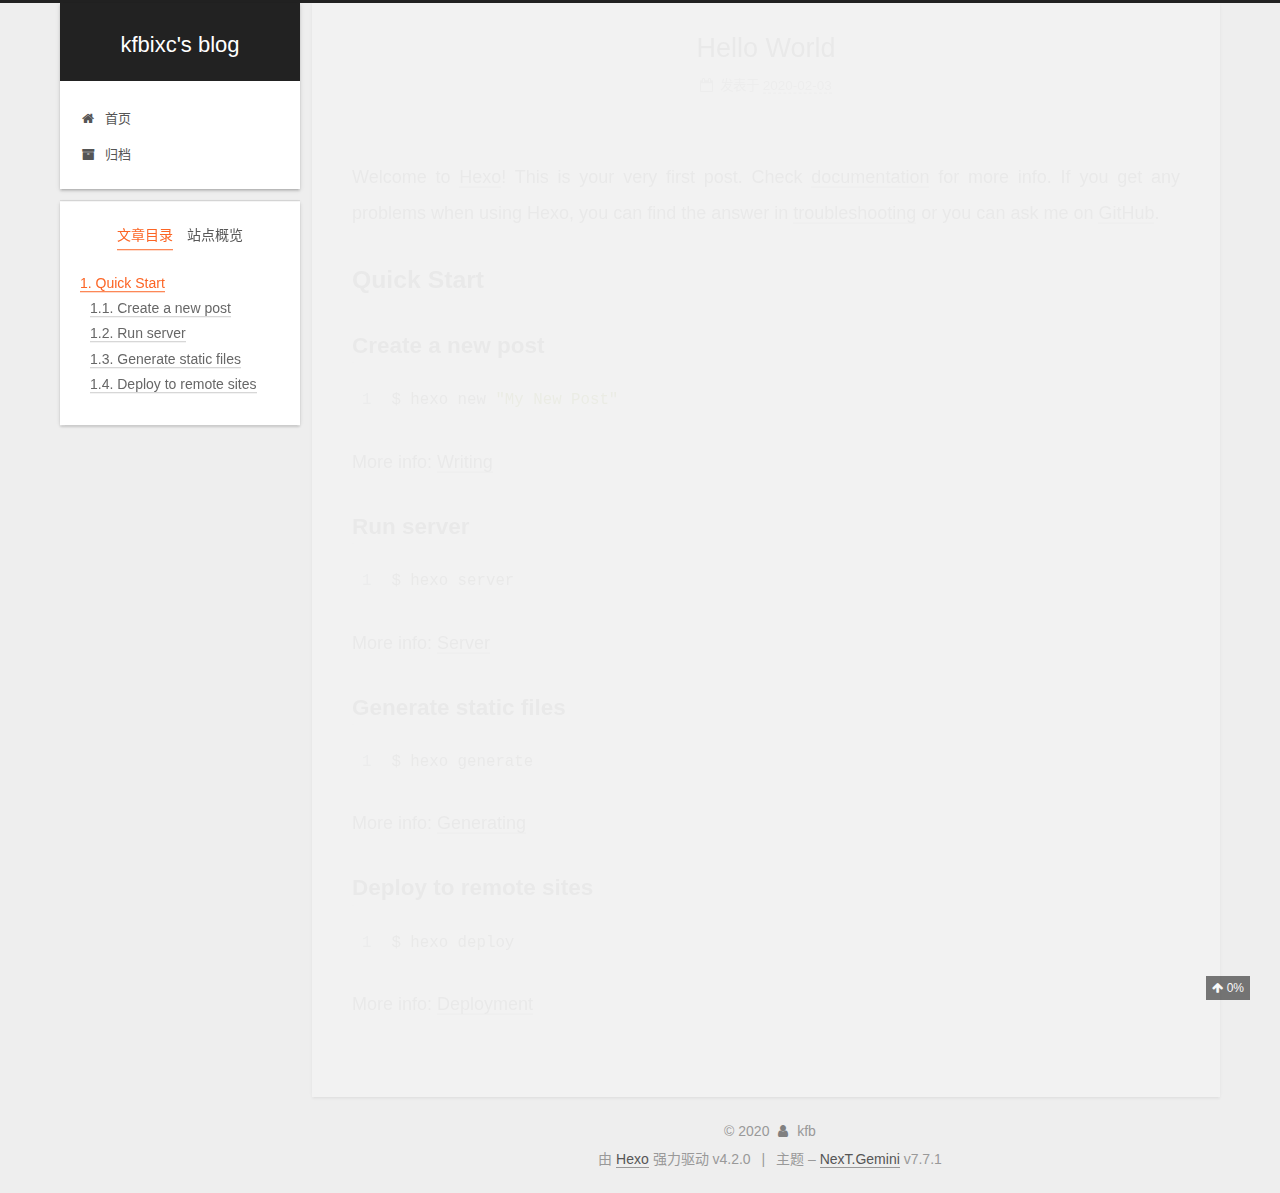
<file: 2020/02/03/hello-world/index.html>
<!DOCTYPE html>
<html lang="zh-CN">
<head>
  <meta charset="UTF-8">
<meta name="viewport" content="width=device-width, initial-scale=1, maximum-scale=2">
<meta name="theme-color" content="#222">
<meta name="generator" content="Hexo 4.2.0">
  <link rel="apple-touch-icon" sizes="180x180" href="/images/apple-touch-icon-next.png">
  <link rel="icon" type="image/png" sizes="32x32" href="/images/favicon-32x32-next.png">
  <link rel="icon" type="image/png" sizes="16x16" href="/images/favicon-16x16-next.png">
  <link rel="mask-icon" href="/images/logo.svg" color="#222">

<link rel="stylesheet" href="/css/main.css">


<link rel="stylesheet" href="/lib/font-awesome/css/font-awesome.min.css">


<script id="hexo-configurations">
  var NexT = window.NexT || {};
  var CONFIG = {
    hostname: new URL('http://yoursite.com').hostname,
    root: '/',
    scheme: 'Gemini',
    version: '7.7.1',
    exturl: false,
    sidebar: {"position":"left","display":"post","padding":18,"offset":12,"onmobile":false},
    copycode: {"enable":false,"show_result":false,"style":null},
    back2top: {"enable":true,"sidebar":false,"scrollpercent":false},
    bookmark: {"enable":false,"color":"#222","save":"auto"},
    fancybox: false,
    mediumzoom: false,
    lazyload: false,
    pangu: false,
    comments: {"style":"tabs","active":null,"storage":true,"lazyload":false,"nav":null},
    algolia: {
      appID: '',
      apiKey: '',
      indexName: '',
      hits: {"per_page":10},
      labels: {"input_placeholder":"Search for Posts","hits_empty":"We didn't find any results for the search: ${query}","hits_stats":"${hits} results found in ${time} ms"}
    },
    localsearch: {"enable":false,"trigger":"auto","top_n_per_article":1,"unescape":false,"preload":false},
    path: '',
    motion: {"enable":true,"async":false,"transition":{"post_block":"fadeIn","post_header":"slideDownIn","post_body":"slideDownIn","coll_header":"slideLeftIn","sidebar":"slideUpIn"}}
  };
</script>

  <meta name="description" content="Welcome to Hexo! This is your very first post. Check documentation for more info. If you get any problems when using Hexo, you can find the answer in troubleshooting or you can ask me on GitHub. Quick">
<meta property="og:type" content="article">
<meta property="og:title" content="Hello World">
<meta property="og:url" content="http://yoursite.com/2020/02/03/hello-world/index.html">
<meta property="og:site_name" content="kfbixc&#39;s blog">
<meta property="og:description" content="Welcome to Hexo! This is your very first post. Check documentation for more info. If you get any problems when using Hexo, you can find the answer in troubleshooting or you can ask me on GitHub. Quick">
<meta property="og:locale" content="zh_CN">
<meta property="article:published_time" content="2020-02-03T14:11:41.567Z">
<meta property="article:modified_time" content="2020-02-03T14:11:41.567Z">
<meta property="article:author" content="kfb">
<meta name="twitter:card" content="summary">

<link rel="canonical" href="http://yoursite.com/2020/02/03/hello-world/">


<script id="page-configurations">
  // https://hexo.io/docs/variables.html
  CONFIG.page = {
    sidebar: "",
    isHome: false,
    isPost: true
  };
</script>

  <title>Hello World | kfbixc's blog</title>
  






  <noscript>
  <style>
  .use-motion .brand,
  .use-motion .menu-item,
  .sidebar-inner,
  .use-motion .post-block,
  .use-motion .pagination,
  .use-motion .comments,
  .use-motion .post-header,
  .use-motion .post-body,
  .use-motion .collection-header { opacity: initial; }

  .use-motion .site-title,
  .use-motion .site-subtitle {
    opacity: initial;
    top: initial;
  }

  .use-motion .logo-line-before i { left: initial; }
  .use-motion .logo-line-after i { right: initial; }
  </style>
</noscript>

</head>

<body itemscope itemtype="http://schema.org/WebPage">
  <div class="container use-motion">
    <div class="headband"></div>

    <header class="header" itemscope itemtype="http://schema.org/WPHeader">
      <div class="header-inner"><div class="site-brand-container">
  <div class="site-meta">

    <div>
      <a href="/" class="brand" rel="start">
        <span class="logo-line-before"><i></i></span>
        <span class="site-title">kfbixc's blog</span>
        <span class="logo-line-after"><i></i></span>
      </a>
    </div>
  </div>

  <div class="site-nav-toggle">
    <div class="toggle" aria-label="切换导航栏">
      <span class="toggle-line toggle-line-first"></span>
      <span class="toggle-line toggle-line-middle"></span>
      <span class="toggle-line toggle-line-last"></span>
    </div>
  </div>
</div>


<nav class="site-nav">
  
  <ul id="menu" class="menu">
        <li class="menu-item menu-item-home">

    <a href="/" rel="section"><i class="fa fa-fw fa-home"></i>首页</a>

  </li>
        <li class="menu-item menu-item-archives">

    <a href="/archives/" rel="section"><i class="fa fa-fw fa-archive"></i>归档</a>

  </li>
  </ul>

</nav>
</div>
    </header>

    
  <div class="back-to-top">
    <i class="fa fa-arrow-up"></i>
    <span>0%</span>
  </div>


    <main class="main">
      <div class="main-inner">
        <div class="content-wrap">
          

          <div class="content">
            

  <div class="posts-expand">
      
  
  
  <article itemscope itemtype="http://schema.org/Article" class="post-block " lang="zh-CN">
    <link itemprop="mainEntityOfPage" href="http://yoursite.com/2020/02/03/hello-world/">

    <span hidden itemprop="author" itemscope itemtype="http://schema.org/Person">
      <meta itemprop="image" content="/images/avatar.gif">
      <meta itemprop="name" content="kfb">
      <meta itemprop="description" content="kfbixc">
    </span>

    <span hidden itemprop="publisher" itemscope itemtype="http://schema.org/Organization">
      <meta itemprop="name" content="kfbixc's blog">
    </span>
      <header class="post-header">
        <h1 class="post-title" itemprop="name headline">
          Hello World
        </h1>

        <div class="post-meta">
            <span class="post-meta-item">
              <span class="post-meta-item-icon">
                <i class="fa fa-calendar-o"></i>
              </span>
              <span class="post-meta-item-text">发表于</span>

              <time title="创建时间：2020-02-03 22:11:41" itemprop="dateCreated datePublished" datetime="2020-02-03T22:11:41+08:00">2020-02-03</time>
            </span>

          

        </div>
      </header>

    
    
    
    <div class="post-body" itemprop="articleBody">

      
        <p>Welcome to <a href="https://hexo.io/" target="_blank" rel="noopener">Hexo</a>! This is your very first post. Check <a href="https://hexo.io/docs/" target="_blank" rel="noopener">documentation</a> for more info. If you get any problems when using Hexo, you can find the answer in <a href="https://hexo.io/docs/troubleshooting.html" target="_blank" rel="noopener">troubleshooting</a> or you can ask me on <a href="https://github.com/hexojs/hexo/issues" target="_blank" rel="noopener">GitHub</a>.</p>
<h2 id="Quick-Start"><a href="#Quick-Start" class="headerlink" title="Quick Start"></a>Quick Start</h2><h3 id="Create-a-new-post"><a href="#Create-a-new-post" class="headerlink" title="Create a new post"></a>Create a new post</h3><figure class="highlight bash"><table><tr><td class="gutter"><pre><span class="line">1</span><br></pre></td><td class="code"><pre><span class="line">$ hexo new <span class="string">"My New Post"</span></span><br></pre></td></tr></table></figure>

<p>More info: <a href="https://hexo.io/docs/writing.html" target="_blank" rel="noopener">Writing</a></p>
<h3 id="Run-server"><a href="#Run-server" class="headerlink" title="Run server"></a>Run server</h3><figure class="highlight bash"><table><tr><td class="gutter"><pre><span class="line">1</span><br></pre></td><td class="code"><pre><span class="line">$ hexo server</span><br></pre></td></tr></table></figure>

<p>More info: <a href="https://hexo.io/docs/server.html" target="_blank" rel="noopener">Server</a></p>
<h3 id="Generate-static-files"><a href="#Generate-static-files" class="headerlink" title="Generate static files"></a>Generate static files</h3><figure class="highlight bash"><table><tr><td class="gutter"><pre><span class="line">1</span><br></pre></td><td class="code"><pre><span class="line">$ hexo generate</span><br></pre></td></tr></table></figure>

<p>More info: <a href="https://hexo.io/docs/generating.html" target="_blank" rel="noopener">Generating</a></p>
<h3 id="Deploy-to-remote-sites"><a href="#Deploy-to-remote-sites" class="headerlink" title="Deploy to remote sites"></a>Deploy to remote sites</h3><figure class="highlight bash"><table><tr><td class="gutter"><pre><span class="line">1</span><br></pre></td><td class="code"><pre><span class="line">$ hexo deploy</span><br></pre></td></tr></table></figure>

<p>More info: <a href="https://hexo.io/docs/one-command-deployment.html" target="_blank" rel="noopener">Deployment</a></p>

    </div>

    
    
    

      <footer class="post-footer">

        


        
      </footer>
    
  </article>
  
  
  

  </div>


          </div>
          

<script>
  window.addEventListener('tabs:register', () => {
    let activeClass = CONFIG.comments.activeClass;
    if (CONFIG.comments.storage) {
      activeClass = localStorage.getItem('comments_active') || activeClass;
    }
    if (activeClass) {
      let activeTab = document.querySelector(`a[href="#comment-${activeClass}"]`);
      if (activeTab) {
        activeTab.click();
      }
    }
  });
  if (CONFIG.comments.storage) {
    window.addEventListener('tabs:click', event => {
      if (!event.target.matches('.tabs-comment .tab-content .tab-pane')) return;
      let commentClass = event.target.classList[1];
      localStorage.setItem('comments_active', commentClass);
    });
  }
</script>

        </div>
          
  
  <div class="toggle sidebar-toggle">
    <span class="toggle-line toggle-line-first"></span>
    <span class="toggle-line toggle-line-middle"></span>
    <span class="toggle-line toggle-line-last"></span>
  </div>

  <aside class="sidebar">
    <div class="sidebar-inner">

      <ul class="sidebar-nav motion-element">
        <li class="sidebar-nav-toc">
          文章目录
        </li>
        <li class="sidebar-nav-overview">
          站点概览
        </li>
      </ul>

      <!--noindex-->
      <div class="post-toc-wrap sidebar-panel">
          <div class="post-toc motion-element"><ol class="nav"><li class="nav-item nav-level-2"><a class="nav-link" href="#Quick-Start"><span class="nav-number">1.</span> <span class="nav-text">Quick Start</span></a><ol class="nav-child"><li class="nav-item nav-level-3"><a class="nav-link" href="#Create-a-new-post"><span class="nav-number">1.1.</span> <span class="nav-text">Create a new post</span></a></li><li class="nav-item nav-level-3"><a class="nav-link" href="#Run-server"><span class="nav-number">1.2.</span> <span class="nav-text">Run server</span></a></li><li class="nav-item nav-level-3"><a class="nav-link" href="#Generate-static-files"><span class="nav-number">1.3.</span> <span class="nav-text">Generate static files</span></a></li><li class="nav-item nav-level-3"><a class="nav-link" href="#Deploy-to-remote-sites"><span class="nav-number">1.4.</span> <span class="nav-text">Deploy to remote sites</span></a></li></ol></li></ol></div>
      </div>
      <!--/noindex-->

      <div class="site-overview-wrap sidebar-panel">
        <div class="site-author motion-element" itemprop="author" itemscope itemtype="http://schema.org/Person">
  <p class="site-author-name" itemprop="name">kfb</p>
  <div class="site-description" itemprop="description">kfbixc</div>
</div>
<div class="site-state-wrap motion-element">
  <nav class="site-state">
      <div class="site-state-item site-state-posts">
          <a href="/archives/">
        
          <span class="site-state-item-count">1</span>
          <span class="site-state-item-name">日志</span>
        </a>
      </div>
  </nav>
</div>



      </div>

    </div>
  </aside>
  <div id="sidebar-dimmer"></div>


      </div>
    </main>

    <footer class="footer">
      <div class="footer-inner">
        

<div class="copyright">
  
  &copy; 
  <span itemprop="copyrightYear">2020</span>
  <span class="with-love">
    <i class="fa fa-user"></i>
  </span>
  <span class="author" itemprop="copyrightHolder">kfb</span>
</div>
  <div class="powered-by">由 <a href="https://hexo.io/" class="theme-link" rel="noopener" target="_blank">Hexo</a> 强力驱动 v4.2.0
  </div>
  <span class="post-meta-divider">|</span>
  <div class="theme-info">主题 – <a href="https://theme-next.org/" class="theme-link" rel="noopener" target="_blank">NexT.Gemini</a> v7.7.1
  </div>

        








      </div>
    </footer>
  </div>

  
  <script src="/lib/anime.min.js"></script>
  <script src="/lib/velocity/velocity.min.js"></script>
  <script src="/lib/velocity/velocity.ui.min.js"></script>

<script src="/js/utils.js"></script>

<script src="/js/motion.js"></script>


<script src="/js/schemes/pisces.js"></script>


<script src="/js/next-boot.js"></script>




  















  

  

</body>
</html>
</file>
<file: css/main.css>
html {
  line-height: 1.15; /* 1 */
  -webkit-text-size-adjust: 100%; /* 2 */
}
body {
  margin: 0;
}
main {
  display: block;
}
h1 {
  font-size: 2em;
  margin: 0.67em 0;
}
hr {
  box-sizing: content-box; /* 1 */
  height: 0; /* 1 */
  overflow: visible; /* 2 */
}
pre {
  font-family: monospace, monospace; /* 1 */
  font-size: 1em; /* 2 */
}
a {
  background: transparent;
}
abbr[title] {
  border-bottom: none; /* 1 */
  text-decoration: underline; /* 2 */
  text-decoration: underline dotted; /* 2 */
}
b,
strong {
  font-weight: bolder;
}
code,
kbd,
samp {
  font-family: monospace, monospace; /* 1 */
  font-size: 1em; /* 2 */
}
small {
  font-size: 80%;
}
sub,
sup {
  font-size: 75%;
  line-height: 0;
  position: relative;
  vertical-align: baseline;
}
sub {
  bottom: -0.25em;
}
sup {
  top: -0.5em;
}
img {
  border-style: none;
}
button,
input,
optgroup,
select,
textarea {
  font-family: inherit; /* 1 */
  font-size: 100%; /* 1 */
  line-height: 1.15; /* 1 */
  margin: 0; /* 2 */
}
button,
input {
/* 1 */
  overflow: visible;
}
button,
select {
/* 1 */
  text-transform: none;
}
button,
[type='button'],
[type='reset'],
[type='submit'] {
  -webkit-appearance: button;
}
button::-moz-focus-inner,
[type='button']::-moz-focus-inner,
[type='reset']::-moz-focus-inner,
[type='submit']::-moz-focus-inner {
  border-style: none;
  padding: 0;
}
button:-moz-focusring,
[type='button']:-moz-focusring,
[type='reset']:-moz-focusring,
[type='submit']:-moz-focusring {
  outline: 1px dotted ButtonText;
}
fieldset {
  padding: 0.35em 0.75em 0.625em;
}
legend {
  box-sizing: border-box; /* 1 */
  color: inherit; /* 2 */
  display: table; /* 1 */
  max-width: 100%; /* 1 */
  padding: 0; /* 3 */
  white-space: normal; /* 1 */
}
progress {
  vertical-align: baseline;
}
textarea {
  overflow: auto;
}
[type='checkbox'],
[type='radio'] {
  box-sizing: border-box; /* 1 */
  padding: 0; /* 2 */
}
[type='number']::-webkit-inner-spin-button,
[type='number']::-webkit-outer-spin-button {
  height: auto;
}
[type='search'] {
  outline-offset: -2px; /* 2 */
  -webkit-appearance: textfield; /* 1 */
}
[type='search']::-webkit-search-decoration {
  -webkit-appearance: none;
}
::-webkit-file-upload-button {
  font: inherit; /* 2 */
  -webkit-appearance: button; /* 1 */
}
details {
  display: block;
}
summary {
  display: list-item;
}
template {
  display: none;
}
[hidden] {
  display: none;
}
::selection {
  background: #262a30;
  color: #fff;
}
html,
body {
  height: 100%;
}
body {
  background: #eee;
  color: #555;
  font-family: 'Lato', "PingFang SC", "Microsoft YaHei", sans-serif;
  font-size: 1em;
  line-height: 2;
}
@media (max-width: 991px) {
  body {
    padding-left: 0 !important;
    padding-right: 0 !important;
  }
}
h1,
h2,
h3,
h4,
h5,
h6 {
  font-family: 'Lato', "PingFang SC", "Microsoft YaHei", sans-serif;
  font-weight: bold;
  line-height: 1.5;
  margin: 20px 0 15px;
}
h1 {
  font-size: 1.5em;
}
h2 {
  font-size: 1.375em;
}
h3 {
  font-size: 1.25em;
}
h4 {
  font-size: 1.125em;
}
h5 {
  font-size: 1em;
}
h6 {
  font-size: 0.875em;
}
p {
  margin: 0 0 20px 0;
}
a,
span.exturl {
  border-bottom: 1px solid #999;
  color: #555;
  outline: 0;
  text-decoration: none;
  overflow-wrap: break-word;
  word-wrap: break-word;
  cursor: pointer;
}
a:hover,
span.exturl:hover {
  border-bottom-color: #222;
  color: #222;
}
iframe,
img,
video {
  display: block;
  margin-left: auto;
  margin-right: auto;
  max-width: 100%;
}
hr {
  background-color: #ddd;
  background-image: repeating-linear-gradient(-45deg, #fff, #fff 4px, transparent 4px, transparent 8px);
  border: 0;
  height: 3px;
  margin: 40px 0;
}
blockquote {
  border-left: 4px solid #ddd;
  color: #666;
  margin: 0;
  padding: 0 15px;
}
blockquote cite::before {
  content: '-';
  padding: 0 5px;
}
dt {
  font-weight: 700;
}
dd {
  margin: 0;
  padding: 0;
}
kbd {
  background-color: #f5f5f5;
  background-image: linear-gradient(#eee, #fff, #eee);
  border: 1px solid #ccc;
  border-radius: 0.2em;
  box-shadow: 0.1em 0.1em 0.2em rgba(0,0,0,0.1);
  font-family: inherit;
  padding: 0.1em 0.3em;
  white-space: nowrap;
}
.table-container {
  overflow: auto;
}
table {
  border-collapse: collapse;
  border-spacing: 0;
  font-size: 0.875em;
  margin: 0 0 20px 0;
  width: 100%;
}
tbody tr:nth-of-type(odd) {
  background: #f9f9f9;
}
tbody tr:hover {
  background: #f5f5f5;
}
caption,
th,
td {
  font-weight: normal;
  padding: 8px;
  text-align: left;
  vertical-align: middle;
}
th,
td {
  border: 1px solid #ddd;
  border-bottom: 3px solid #ddd;
}
th {
  font-weight: 700;
  padding-bottom: 10px;
}
td {
  border-bottom-width: 1px;
}
.btn {
  background: #fff;
  border: 2px solid #555;
  border-radius: 2px;
  color: #555;
  display: inline-block;
  font-size: 0.875em;
  line-height: 2;
  padding: 0 20px;
  text-decoration: none;
  transition-property: background-color;
  transition-delay: 0s;
  transition-duration: 0.2s;
  transition-timing-function: ease-in-out;
}
.btn:hover {
  background: #222;
  border-color: #222;
  color: #fff;
}
.btn + .btn {
  margin: 0 0 8px 8px;
}
.btn .fa-fw {
  text-align: left;
  width: 1.285714285714286em;
}
.toggle {
  line-height: 0;
}
.toggle .toggle-line {
  background: #fff;
  display: inline-block;
  height: 2px;
  left: 0;
  position: relative;
  top: 0;
  transition: all 0.4s;
  vertical-align: top;
  width: 100%;
}
.toggle .toggle-line:not(:first-child) {
  margin-top: 3px;
}
.toggle.toggle-arrow .toggle-line-first {
  left: 50%;
  top: 2px;
  transform: rotate(45deg);
  width: 50%;
}
.toggle.toggle-arrow .toggle-line-middle {
  left: 2px;
  width: 90%;
}
.toggle.toggle-arrow .toggle-line-last {
  left: 50%;
  top: -2px;
  transform: rotate(-45deg);
  width: 50%;
}
.toggle.toggle-close .toggle-line-first {
  transform: rotate(-45deg);
  top: 5px;
}
.toggle.toggle-close .toggle-line-middle {
  opacity: 0;
}
.toggle.toggle-close .toggle-line-last {
  transform: rotate(45deg);
  top: -5px;
}
.highlight,
pre {
  background: #f7f7f7;
  color: #4d4d4c;
  line-height: 1.6;
  margin: 0 auto 20px;
}
pre,
code {
  font-family: consolas, Menlo, monospace, "PingFang SC", "Microsoft YaHei";
}
code {
  background: #eee;
  border-radius: 3px;
  color: #555;
  padding: 2px 4px;
  overflow-wrap: break-word;
  word-wrap: break-word;
}
.highlight *::selection {
  background: #d6d6d6;
}
.highlight pre {
  border: 0;
  margin: 0;
  padding: 10px 0;
}
.highlight table {
  border: 0;
  margin: 0;
  width: auto;
}
.highlight td {
  border: 0;
  padding: 0;
}
.highlight figcaption {
  background: #eee;
  color: #4d4d4c;
  font-size: 0.875em;
  line-height: 1.2;
  padding: 0.5em;
}
.highlight figcaption::before,
.highlight figcaption::after {
  content: ' ';
  display: table;
}
.highlight figcaption::after {
  clear: both;
}
.highlight figcaption a {
  color: #4d4d4c;
  float: right;
}
.highlight figcaption a:hover {
  border-bottom-color: #4d4d4c;
}
.highlight .gutter {
  -moz-user-select: none;
  -ms-user-select: none;
  -webkit-user-select: none;
  user-select: none;
}
.highlight .gutter pre {
  background: #eff2f3;
  color: #869194;
  padding-left: 10px;
  padding-right: 10px;
  text-align: right;
}
.highlight .code pre {
  background: #f7f7f7;
  padding-left: 10px;
  width: 100%;
}
.gist table {
  width: auto;
}
.gist table td {
  border: 0;
}
pre {
  overflow: auto;
  padding: 10px;
}
pre code {
  background: none;
  color: #4d4d4c;
  font-size: 0.875em;
  padding: 0;
  text-shadow: none;
}
pre .deletion {
  background: #fdd;
}
pre .addition {
  background: #dfd;
}
pre .meta {
  color: #eab700;
  -moz-user-select: none;
  -ms-user-select: none;
  -webkit-user-select: none;
  user-select: none;
}
pre .comment {
  color: #8e908c;
}
pre .variable,
pre .attribute,
pre .tag,
pre .name,
pre .regexp,
pre .ruby .constant,
pre .xml .tag .title,
pre .xml .pi,
pre .xml .doctype,
pre .html .doctype,
pre .css .id,
pre .css .class,
pre .css .pseudo {
  color: #c82829;
}
pre .number,
pre .preprocessor,
pre .built_in,
pre .builtin-name,
pre .literal,
pre .params,
pre .constant,
pre .command {
  color: #f5871f;
}
pre .ruby .class .title,
pre .css .rules .attribute,
pre .string,
pre .symbol,
pre .value,
pre .inheritance,
pre .header,
pre .ruby .symbol,
pre .xml .cdata,
pre .special,
pre .formula {
  color: #718c00;
}
pre .title,
pre .css .hexcolor {
  color: #3e999f;
}
pre .function,
pre .python .decorator,
pre .python .title,
pre .ruby .function .title,
pre .ruby .title .keyword,
pre .perl .sub,
pre .javascript .title,
pre .coffeescript .title {
  color: #4271ae;
}
pre .keyword,
pre .javascript .function {
  color: #8959a8;
}
.blockquote-center {
  border-left: none;
  margin: 40px 0;
  padding: 0;
  position: relative;
  text-align: center;
}
.blockquote-center::before,
.blockquote-center::after {
  background-repeat: no-repeat;
  background-size: 22px 22px;
  content: ' ';
  display: block;
  height: 24px;
  opacity: 0.2;
  position: absolute;
  width: 100%;
}
.blockquote-center::before {
  background-image: url("../images/quote-l.svg");
  background-position: 0 -6px;
  border-top: 1px solid #ccc;
  top: -20px;
}
.blockquote-center::after {
  background-image: url("../images/quote-r.svg");
  background-position: 100% 8px;
  border-bottom: 1px solid #ccc;
  bottom: -20px;
}
.blockquote-center p,
.blockquote-center div {
  text-align: center;
}
.post-body .group-picture img {
  margin: 0 auto;
  padding: 0 3px;
}
.group-picture-row {
  margin-bottom: 6px;
  overflow: hidden;
}
.group-picture-column {
  float: left;
  margin-bottom: 10px;
}
.post-body .label {
  display: inline;
  padding: 0 2px;
}
.post-body .label.default {
  background: #f0f0f0;
}
.post-body .label.primary {
  background: #efe6f7;
}
.post-body .label.info {
  background: #e5f2f8;
}
.post-body .label.success {
  background: #e7f4e9;
}
.post-body .label.warning {
  background: #fcf6e1;
}
.post-body .label.danger {
  background: #fae8eb;
}
.post-body .tabs {
  margin-bottom: 20px;
}
.post-body .tabs,
.tabs-comment {
  display: block;
  padding-top: 10px;
  position: relative;
}
.post-body .tabs ul.nav-tabs,
.tabs-comment ul.nav-tabs {
  display: flex;
  flex-wrap: wrap;
  margin: 0;
  margin-bottom: -1px;
  padding: 0;
}
@media (max-width: 413px) {
  .post-body .tabs ul.nav-tabs,
  .tabs-comment ul.nav-tabs {
    display: block;
    margin-bottom: 5px;
  }
}
.post-body .tabs ul.nav-tabs li.tab,
.tabs-comment ul.nav-tabs li.tab {
  background: #fff;
  border-bottom: 1px solid #ddd;
  border-left: 1px solid transparent;
  border-right: 1px solid transparent;
  border-top: 3px solid transparent;
  flex-grow: 1;
  list-style-type: none;
  border-radius: 0 0 0 0;
}
@media (max-width: 413px) {
  .post-body .tabs ul.nav-tabs li.tab,
  .tabs-comment ul.nav-tabs li.tab {
    border-bottom: 1px solid transparent;
    border-left: 3px solid transparent;
    border-right: 1px solid transparent;
    border-top: 1px solid transparent;
  }
}
@media (max-width: 413px) {
  .post-body .tabs ul.nav-tabs li.tab,
  .tabs-comment ul.nav-tabs li.tab {
    border-radius: 0;
  }
}
.post-body .tabs ul.nav-tabs li.tab a,
.tabs-comment ul.nav-tabs li.tab a {
  border-bottom: initial;
  display: block;
  line-height: 1.8;
  outline: 0;
  padding: 0.25em 0.75em;
  text-align: center;
  transition-delay: 0s;
  transition-duration: 0.2s;
  transition-timing-function: ease-out;
}
.post-body .tabs ul.nav-tabs li.tab a i,
.tabs-comment ul.nav-tabs li.tab a i {
  width: 1.285714285714286em;
}
.post-body .tabs ul.nav-tabs li.tab.active,
.tabs-comment ul.nav-tabs li.tab.active {
  border-bottom: 1px solid transparent;
  border-left: 1px solid #ddd;
  border-right: 1px solid #ddd;
  border-top: 3px solid #fc6423;
}
@media (max-width: 413px) {
  .post-body .tabs ul.nav-tabs li.tab.active,
  .tabs-comment ul.nav-tabs li.tab.active {
    border-bottom: 1px solid #ddd;
    border-left: 3px solid #fc6423;
    border-right: 1px solid #ddd;
    border-top: 1px solid #ddd;
  }
}
.post-body .tabs ul.nav-tabs li.tab.active a,
.tabs-comment ul.nav-tabs li.tab.active a {
  color: #555;
  cursor: default;
}
.post-body .tabs .tab-content .tab-pane,
.tabs-comment .tab-content .tab-pane {
  border: 1px solid #ddd;
  padding: 20px 20px 0 20px;
  border-radius: 0;
}
.post-body .tabs .tab-content .tab-pane:not(.active),
.tabs-comment .tab-content .tab-pane:not(.active) {
  display: none;
}
.post-body .tabs .tab-content .tab-pane.active,
.tabs-comment .tab-content .tab-pane.active {
  display: block;
}
.post-body .tabs .tab-content .tab-pane.active:nth-of-type(1),
.tabs-comment .tab-content .tab-pane.active:nth-of-type(1) {
  border-radius: 0 0 0 0;
}
@media (max-width: 413px) {
  .post-body .tabs .tab-content .tab-pane.active:nth-of-type(1),
  .tabs-comment .tab-content .tab-pane.active:nth-of-type(1) {
    border-radius: 0;
  }
}
.post-body .note {
  border-radius: 3px;
  margin-bottom: 20px;
  padding: 15px;
  position: relative;
  border: 1px solid #eee;
  border-left-width: 5px;
}
.post-body .note h2,
.post-body .note h3,
.post-body .note h4,
.post-body .note h5,
.post-body .note h6 {
  margin-top: 0;
  border-bottom: initial;
  margin-bottom: 0;
  padding-top: 0;
}
.post-body .note p:first-child,
.post-body .note ul:first-child,
.post-body .note ol:first-child,
.post-body .note table:first-child,
.post-body .note pre:first-child,
.post-body .note blockquote:first-child,
.post-body .note img:first-child {
  margin-top: 0;
}
.post-body .note p:last-child,
.post-body .note ul:last-child,
.post-body .note ol:last-child,
.post-body .note table:last-child,
.post-body .note pre:last-child,
.post-body .note blockquote:last-child,
.post-body .note img:last-child {
  margin-bottom: 0;
}
.post-body .note.default {
  border-left-color: #777;
}
.post-body .note.default h2,
.post-body .note.default h3,
.post-body .note.default h4,
.post-body .note.default h5,
.post-body .note.default h6 {
  color: #777;
}
.post-body .note.primary {
  border-left-color: #6f42c1;
}
.post-body .note.primary h2,
.post-body .note.primary h3,
.post-body .note.primary h4,
.post-body .note.primary h5,
.post-body .note.primary h6 {
  color: #6f42c1;
}
.post-body .note.info {
  border-left-color: #428bca;
}
.post-body .note.info h2,
.post-body .note.info h3,
.post-body .note.info h4,
.post-body .note.info h5,
.post-body .note.info h6 {
  color: #428bca;
}
.post-body .note.success {
  border-left-color: #5cb85c;
}
.post-body .note.success h2,
.post-body .note.success h3,
.post-body .note.success h4,
.post-body .note.success h5,
.post-body .note.success h6 {
  color: #5cb85c;
}
.post-body .note.warning {
  border-left-color: #f0ad4e;
}
.post-body .note.warning h2,
.post-body .note.warning h3,
.post-body .note.warning h4,
.post-body .note.warning h5,
.post-body .note.warning h6 {
  color: #f0ad4e;
}
.post-body .note.danger {
  border-left-color: #d9534f;
}
.post-body .note.danger h2,
.post-body .note.danger h3,
.post-body .note.danger h4,
.post-body .note.danger h5,
.post-body .note.danger h6 {
  color: #d9534f;
}
.pagination .prev,
.pagination .next,
.pagination .page-number,
.pagination .space {
  display: inline-block;
  margin: 0 10px;
  padding: 0 11px;
  position: relative;
  top: -1px;
}
@media (max-width: 767px) {
  .pagination .prev,
  .pagination .next,
  .pagination .page-number,
  .pagination .space {
    margin: 0 5px;
  }
}
.pagination {
  border-top: 1px solid #eee;
  margin: 120px 0 0;
  text-align: center;
}
.pagination .prev,
.pagination .next,
.pagination .page-number {
  border-bottom: 0;
  border-top: 1px solid #eee;
  transition-property: border-color;
  transition-delay: 0s;
  transition-duration: 0.2s;
  transition-timing-function: ease-in-out;
}
.pagination .prev:hover,
.pagination .next:hover,
.pagination .page-number:hover {
  border-top-color: #222;
}
.pagination .space {
  margin: 0;
  padding: 0;
}
.pagination .prev {
  margin-left: 0;
}
.pagination .next {
  margin-right: 0;
}
.pagination .page-number.current {
  background: #ccc;
  border-top-color: #ccc;
  color: #fff;
}
@media (max-width: 767px) {
  .pagination {
    border-top: none;
  }
  .pagination .prev,
  .pagination .next,
  .pagination .page-number {
    border-bottom: 1px solid #eee;
    border-top: 0;
    margin-bottom: 10px;
    padding: 0 10px;
  }
  .pagination .prev:hover,
  .pagination .next:hover,
  .pagination .page-number:hover {
    border-bottom-color: #222;
  }
}
.comments {
  margin: 60px 20px 0;
  overflow: hidden;
}
.comment-button-group {
  display: flex;
  flex-wrap: wrap-reverse;
  justify-content: center;
  margin: 1em 0;
}
.comment-button-group .comment-button {
  margin: 0.1em 0.2em;
}
.comment-button-group .comment-button.active {
  background: #222;
  border-color: #222;
  color: #fff;
}
.comment-position {
  display: none;
}
.comment-position.active {
  display: block;
}
.tabs-comment {
  background: #fff;
  margin-top: 4em;
  padding-top: 0;
}
.tabs-comment .comments {
  border: 0;
  box-shadow: none;
  margin-top: 0;
  padding-top: 0;
}
.container {
  min-height: 100%;
  position: relative;
}
.main-inner {
  margin: 0 auto;
  width: calc(100% - 20px);
}
@media (min-width: 1200px) {
  .main-inner {
    width: 1160px;
  }
}
@media (min-width: 1600px) {
  .main-inner {
    width: 73%;
  }
}
.header {
  background: transparent;
}
.header-inner {
  margin: 0 auto;
  position: relative;
  width: calc(100% - 20px);
}
@media (min-width: 1200px) {
  .header-inner {
    width: 1160px;
  }
}
@media (min-width: 1600px) {
  .header-inner {
    width: 73%;
  }
}
.headband {
  background: #222;
  height: 3px;
}
.site-meta {
  margin: 0;
  text-align: center;
}
@media (max-width: 767px) {
  .site-meta {
    text-align: center;
  }
}
.brand {
  background: #222;
  border-bottom: none;
  color: #fff;
  display: inline-block;
  line-height: 1.375em;
  padding: 0 40px;
  position: relative;
}
.brand:hover {
  color: #fff;
}
.site-title {
  display: inline-block;
  font-family: 'Lato', "PingFang SC", "Microsoft YaHei", sans-serif;
  font-size: 1.375em;
  font-weight: normal;
  line-height: 1.5;
  vertical-align: top;
}
.site-subtitle {
  color: #ddd;
  font-size: 0.8125em;
  margin-top: 10px;
}
.use-motion .brand {
  opacity: 0;
}
.use-motion .site-title,
.use-motion .site-subtitle,
.use-motion .custom-logo-image {
  opacity: 0;
  position: relative;
  top: -10px;
}
.site-nav-toggle {
  display: none;
  left: 10px;
  position: absolute;
}
@media (max-width: 767px) {
  .site-nav-toggle {
    display: block;
  }
}
.site-nav-toggle .toggle {
  background: transparent;
  border: 0;
  margin-top: 2px;
  padding: 10px;
  width: 22px;
}
.site-nav-toggle .toggle .toggle-line {
  background: #555;
  border-radius: 1px;
}
.site-nav {
  display: block;
}
@media (max-width: 767px) {
  .site-nav {
    clear: both;
    display: none;
  }
}
.site-nav.site-nav-on {
  display: block;
}
.menu {
  margin-top: 20px;
  padding-left: 0;
  text-align: center;
}
.menu-item {
  display: inline-block;
  list-style: none;
  margin: 0 10px;
}
@media (max-width: 767px) {
  .menu-item {
    margin-top: 10px;
  }
}
.menu-item a,
.menu-item span.exturl {
  border-bottom: 0;
  display: block;
  font-size: 0.8125em;
  transition-property: border-color;
  transition-delay: 0s;
  transition-duration: 0.2s;
  transition-timing-function: ease-in-out;
}
@media (hover: none) {
  .menu-item a:hover,
  .menu-item span.exturl:hover {
    border-bottom-color: transparent !important;
  }
}
.menu-item .fa {
  margin-right: 8px;
}
.menu-item .badge {
  display: inline-block;
  font-weight: 700;
  line-height: 1;
  margin-left: 0.35em;
  margin-top: 0.35em;
  text-align: center;
  white-space: nowrap;
}
@media (max-width: 767px) {
  .menu-item .badge {
    float: right;
    margin-left: 0;
  }
}
.use-motion .menu-item {
  opacity: 0;
}
.sidebar {
  background: #222;
  bottom: 0;
  box-shadow: inset 0 2px 6px #000;
  position: fixed;
  top: 0;
}
.sidebar a,
.sidebar span.exturl {
  border-bottom-color: #555;
  color: #999;
}
.sidebar a:hover,
.sidebar span.exturl:hover {
  border-bottom-color: #eee;
  color: #eee;
}
@media (max-width: 991px) {
  .sidebar {
    display: none;
  }
}
.sidebar-inner {
  color: #999;
  padding: 18px 10px;
  text-align: center;
}
.cc-license {
  margin-top: 10px;
  text-align: center;
}
.cc-license .cc-opacity {
  border-bottom: none;
  opacity: 0.7;
}
.cc-license .cc-opacity:hover {
  opacity: 0.9;
}
.cc-license img {
  display: inline-block;
}
.site-author-image {
  border: 1px solid #eee;
  display: block;
  height: auto;
  margin: 0 auto;
  max-width: 120px;
  padding: 2px;
}
.site-author-name {
  color: #222;
  font-weight: 600;
  margin: 0;
  text-align: center;
}
.site-description {
  color: #999;
  font-size: 0.8125em;
  margin-top: 0;
  text-align: center;
}
.links-of-author {
  margin-top: 15px;
}
.links-of-author a,
.links-of-author span.exturl {
  border-bottom-color: #555;
  display: inline-block;
  font-size: 0.8125em;
  margin-bottom: 10px;
  margin-right: 10px;
  vertical-align: middle;
}
.links-of-author a::before,
.links-of-author span.exturl::before {
  background: #706bb5;
  border-radius: 50%;
  content: ' ';
  display: inline-block;
  height: 4px;
  margin-right: 3px;
  vertical-align: middle;
  width: 4px;
}
.sidebar-button {
  margin-top: 15px;
}
.sidebar-button a {
  border: 1px solid #fc6423;
  border-radius: 4px;
  color: #fc6423;
  display: inline-block;
  padding: 0 15px;
}
.sidebar-button a .fa {
  margin-right: 5px;
}
.sidebar-button a:hover {
  background: #fc6423;
  border: 1px solid #fc6423;
  color: #fff;
}
.sidebar-button a:hover .fa {
  color: #fff;
}
.links-of-blogroll {
  font-size: 0.8125em;
  margin-top: 10px;
}
.links-of-blogroll-title {
  font-size: 0.875em;
  font-weight: 600;
  margin-top: 0;
}
.links-of-blogroll-list {
  list-style: none;
  margin: 0;
  padding: 0;
}
.links-of-blogroll-item {
  padding: 2px 10px;
}
.links-of-blogroll-item a,
.links-of-blogroll-item span.exturl {
  box-sizing: border-box;
  display: inline-block;
  max-width: 280px;
  overflow: hidden;
  text-overflow: ellipsis;
  white-space: nowrap;
}
#sidebar-dimmer {
  display: none;
}
@media (max-width: 767px) {
  #sidebar-dimmer {
    background: #000;
    display: block;
    height: 100%;
    left: 100%;
    opacity: 0;
    position: fixed;
    top: 0;
    width: 100%;
    z-index: 1100;
  }
  .sidebar-active + #sidebar-dimmer {
    opacity: 0.7;
    transform: translateX(-100%);
    transition: opacity 0.5s;
  }
}
.sidebar-nav {
  margin: 0;
  padding-bottom: 20px;
  padding-left: 0;
}
.sidebar-nav li {
  border-bottom: 1px solid transparent;
  color: #555;
  cursor: pointer;
  display: inline-block;
  font-size: 0.875em;
}
.sidebar-nav li.sidebar-nav-overview {
  margin-left: 10px;
}
.sidebar-nav li:hover {
  color: #fc6423;
}
.sidebar-nav .sidebar-nav-active {
  border-bottom-color: #fc6423;
  color: #fc6423;
}
.sidebar-nav .sidebar-nav-active:hover {
  color: #fc6423;
}
.sidebar-panel {
  display: none;
  overflow-x: hidden;
  overflow-y: auto;
}
.sidebar-panel-active {
  display: block;
}
.sidebar-toggle {
  background: #222;
  bottom: 45px;
  cursor: pointer;
  height: 14px;
  left: 30px;
  padding: 5px;
  position: fixed;
  width: 14px;
  z-index: 1300;
}
@media (max-width: 991px) {
  .sidebar-toggle {
    left: 20px;
    opacity: 0.8;
    display: none;
  }
}
.sidebar-toggle:hover .toggle-line {
  background: #fc6423;
}
.post-toc {
  font-size: 0.875em;
}
.post-toc ol {
  list-style: none;
  margin: 0;
  padding: 0 2px 5px 10px;
  text-align: left;
}
.post-toc ol > ol {
  padding-left: 0;
}
.post-toc ol a {
  border-bottom-color: #ccc;
  color: #666;
  transition-property: all;
  transition-delay: 0s;
  transition-duration: 0.2s;
  transition-timing-function: ease-in-out;
}
.post-toc ol a:hover {
  border-bottom-color: #000;
  color: #000;
}
.post-toc .nav-item {
  line-height: 1.8;
  overflow: hidden;
  text-overflow: ellipsis;
  white-space: nowrap;
}
.post-toc .nav .nav-child {
  display: none;
}
.post-toc .nav .active > .nav-child {
  display: block;
}
.post-toc .nav .active-current > .nav-child {
  display: block;
}
.post-toc .nav .active-current > .nav-child > .nav-item {
  display: block;
}
.post-toc .nav .active > a {
  border-bottom-color: #fc6423;
  color: #fc6423;
}
.post-toc .nav .active-current > a {
  color: #fc6423;
}
.post-toc .nav .active-current > a:hover {
  color: #fc6423;
}
.site-state {
  display: flex;
  justify-content: center;
  line-height: 1.4;
  margin-top: 10px;
  overflow: hidden;
  text-align: center;
  white-space: nowrap;
}
.site-state-item {
  padding: 0 15px;
}
.site-state-item:not(:first-child) {
  border-left: 1px solid #eee;
}
.site-state-item a {
  border-bottom: none;
}
.site-state-item-count {
  color: inherit;
  display: block;
  font-size: 1em;
  font-weight: 600;
  text-align: center;
}
.site-state-item-name {
  color: #999;
  font-size: 0.8125em;
}
.footer {
  color: #999;
  font-size: 0.875em;
  padding: 20px 0;
}
.footer.footer-fixed {
  bottom: 0;
  left: 0;
  position: absolute;
  right: 0;
}
.footer-inner {
  box-sizing: border-box;
  margin: 0 auto;
  text-align: center;
  width: calc(100% - 20px);
}
@media (min-width: 1200px) {
  .footer-inner {
    width: 1160px;
  }
}
@media (min-width: 1600px) {
  .footer-inner {
    width: 73%;
  }
}
.with-love {
  color: #808080;
  display: inline-block;
  margin: 0 5px;
}
.powered-by,
.theme-info {
  display: inline-block;
}
@-moz-keyframes iconAnimate {
  0%, 100% {
    transform: scale(1);
  }
  10%, 30% {
    transform: scale(0.9);
  }
  20%, 40%, 60%, 80% {
    transform: scale(1.1);
  }
  50%, 70% {
    transform: scale(1.1);
  }
}
@-webkit-keyframes iconAnimate {
  0%, 100% {
    transform: scale(1);
  }
  10%, 30% {
    transform: scale(0.9);
  }
  20%, 40%, 60%, 80% {
    transform: scale(1.1);
  }
  50%, 70% {
    transform: scale(1.1);
  }
}
@-o-keyframes iconAnimate {
  0%, 100% {
    transform: scale(1);
  }
  10%, 30% {
    transform: scale(0.9);
  }
  20%, 40%, 60%, 80% {
    transform: scale(1.1);
  }
  50%, 70% {
    transform: scale(1.1);
  }
}
@keyframes iconAnimate {
  0%, 100% {
    transform: scale(1);
  }
  10%, 30% {
    transform: scale(0.9);
  }
  20%, 40%, 60%, 80% {
    transform: scale(1.1);
  }
  50%, 70% {
    transform: scale(1.1);
  }
}
.back-to-top {
  background: #222;
  bottom: -100px;
  box-sizing: border-box;
  color: #fff;
  cursor: pointer;
  font-size: 12px;
  left: 30px;
  opacity: 0.6;
  padding: 0 6px;
  position: fixed;
  text-align: center;
  transition-property: bottom;
  z-index: 1300;
  transition-delay: 0s;
  transition-duration: 0.2s;
  transition-timing-function: ease-in-out;
  width: initial;
}
.back-to-top:hover {
  color: #fc6423;
}
.back-to-top.back-to-top-on {
  bottom: 30px;
}
@media (max-width: 991px) {
  .back-to-top {
    left: 20px;
    opacity: 0.8;
  }
}
.reading-progress-bar {
  background: #37c6c0;
  display: block;
  height: 3px;
  left: 0;
  position: fixed;
  top: 0;
  width: 0;
  z-index: 1500;
}
.post-body {
  font-family: 'Lato', "PingFang SC", "Microsoft YaHei", sans-serif;
  overflow-wrap: break-word;
  word-wrap: break-word;
}
@media (min-width: 1200px) {
  .post-body {
    font-size: 1.125em;
  }
}
.post-body span.exturl .fa {
  font-size: 0.875em;
  margin-left: 4px;
}
.post-body .image-caption,
.post-body .figure .caption {
  color: #999;
  font-size: 0.875em;
  font-weight: bold;
  line-height: 1;
  margin: -20px auto 15px;
  text-align: center;
}
.post-sticky-flag {
  display: inline-block;
  transform: rotate(30deg);
}
.post-button {
  margin-top: 40px;
  text-align: center;
}
.use-motion .post-block,
.use-motion .pagination,
.use-motion .comments {
  opacity: 0;
}
.use-motion .post-header {
  opacity: 0;
}
.use-motion .post-body {
  opacity: 0;
}
.use-motion .collection-header {
  opacity: 0;
}
.posts-collapse {
  margin-left: 55px;
  position: relative;
}
@media (max-width: 767px) {
  .posts-collapse {
    margin-left: 20px;
    margin-right: 20px;
  }
}
.posts-collapse .collection-title {
  font-size: 1.125em;
  position: relative;
}
.posts-collapse .collection-title::before {
  background: #999;
  border: 1px solid #fff;
  border-radius: 50%;
  content: ' ';
  height: 10px;
  left: 0;
  margin-left: -6px;
  margin-top: -4px;
  position: absolute;
  top: 50%;
  width: 10px;
}
.posts-collapse .collection-year {
  margin: 60px 0;
  position: relative;
}
.posts-collapse .collection-year::before {
  background: #bbb;
  border-radius: 50%;
  content: ' ';
  height: 8px;
  left: 0;
  margin-left: -4px;
  margin-top: -4px;
  position: absolute;
  top: 50%;
  width: 8px;
}
.posts-collapse .collection-header {
  display: inline-block;
  margin: 0 0 0 20px;
}
.posts-collapse .collection-header small {
  color: #bbb;
  margin-left: 5px;
}
.posts-collapse .post-header {
  border-bottom: 1px dashed #ccc;
  margin: 30px 0;
  padding-left: 15px;
  position: relative;
  transition-property: border;
  transition-delay: 0s;
  transition-duration: 0.2s;
  transition-timing-function: ease-in-out;
}
.posts-collapse .post-header::before {
  background: #bbb;
  border: 1px solid #fff;
  border-radius: 50%;
  content: ' ';
  height: 6px;
  left: 0;
  margin-left: -4px;
  position: absolute;
  top: 0.75em;
  transition-property: background;
  width: 6px;
  transition-delay: 0s;
  transition-duration: 0.2s;
  transition-timing-function: ease-in-out;
}
.posts-collapse .post-header:hover {
  border-bottom-color: #666;
}
.posts-collapse .post-header:hover::before {
  background: #222;
}
.posts-collapse .post-meta {
  display: inline;
  font-size: 0.75em;
  margin-right: 10px;
}
.posts-collapse .post-title {
  display: inline;
  font-size: 1em;
  font-weight: normal;
}
.posts-collapse .post-title a,
.posts-collapse .post-title span.exturl {
  border-bottom: none;
  color: #666;
}
.posts-collapse::before {
  background: #f5f5f5;
  content: ' ';
  height: 100%;
  left: 0;
  margin-left: -2px;
  position: absolute;
  top: 1.25em;
  width: 4px;
}
.posts-collapse .fa-external-link {
  font-size: 0.875em;
  margin-left: 5px;
}
.post-eof {
  background: #ccc;
  height: 1px;
  margin: 80px auto 60px;
  text-align: center;
  width: 8%;
}
.post-block:last-child .post-eof {
  display: none;
}
.posts-expand {
  padding-top: 40px;
}
@media (max-width: 767px) {
  .posts-expand {
    margin: 0 20px;
  }
}
@media (min-width: 992px) {
  .post-body {
    text-align: justify;
  }
}
@media (max-width: 991px) {
  .post-body {
    text-align: justify;
  }
}
.post-body h1,
.post-body h2,
.post-body h3,
.post-body h4,
.post-body h5,
.post-body h6 {
  padding-top: 10px;
}
.post-body h1 .header-anchor,
.post-body h2 .header-anchor,
.post-body h3 .header-anchor,
.post-body h4 .header-anchor,
.post-body h5 .header-anchor,
.post-body h6 .header-anchor {
  border-bottom-style: none;
  color: #ccc;
  float: right;
  margin-left: 10px;
  visibility: hidden;
}
.post-body h1 .header-anchor:hover,
.post-body h2 .header-anchor:hover,
.post-body h3 .header-anchor:hover,
.post-body h4 .header-anchor:hover,
.post-body h5 .header-anchor:hover,
.post-body h6 .header-anchor:hover {
  color: inherit;
}
.post-body h1:hover .header-anchor,
.post-body h2:hover .header-anchor,
.post-body h3:hover .header-anchor,
.post-body h4:hover .header-anchor,
.post-body h5:hover .header-anchor,
.post-body h6:hover .header-anchor {
  visibility: visible;
}
.post-body iframe,
.post-body img,
.post-body video {
  margin-bottom: 20px;
}
.post-body .video-container {
  height: 0;
  margin-bottom: 20px;
  overflow: hidden;
  padding-top: 75%;
  position: relative;
  width: 100%;
}
.post-body .video-container iframe,
.post-body .video-container object,
.post-body .video-container embed {
  height: 100%;
  left: 0;
  margin: 0;
  position: absolute;
  top: 0;
  width: 100%;
}
.post-gallery {
  align-items: center;
  display: grid;
  grid-gap: 10px;
  grid-template-columns: 1fr 1fr 1fr;
  margin-bottom: 20px;
}
@media (max-width: 767px) {
  .post-gallery {
    grid-template-columns: 1fr 1fr;
  }
}
.post-gallery a {
  border: 0;
}
.post-gallery img {
  margin: 0;
}
.posts-expand .post-header {
  font-size: 1.125em;
}
.posts-expand .post-title {
  font-weight: 400;
  margin: initial;
  text-align: center;
  overflow-wrap: break-word;
  word-wrap: break-word;
}
.posts-expand .post-title-link {
  border-bottom: none;
  color: #555;
  display: inline-block;
  position: relative;
  vertical-align: top;
}
.posts-expand .post-title-link::before {
  background: #000;
  bottom: 0;
  content: '';
  height: 2px;
  left: 0;
  position: absolute;
  transform: scaleX(0);
  visibility: hidden;
  width: 100%;
  transition-delay: 0s;
  transition-duration: 0.2s;
  transition-timing-function: ease-in-out;
}
.posts-expand .post-title-link:hover::before {
  transform: scaleX(1);
  visibility: visible;
}
.posts-expand .post-title-link .fa {
  font-size: 0.875em;
  margin-left: 5px;
}
.posts-expand .post-meta {
  color: #999;
  font-family: 'Lato', "PingFang SC", "Microsoft YaHei", sans-serif;
  font-size: 0.75em;
  margin: 3px 0 60px 0;
  text-align: center;
}
.posts-expand .post-meta .post-description {
  font-size: 0.875em;
  margin-top: 2px;
}
.posts-expand .post-meta time {
  border-bottom: 1px dashed #999;
  cursor: pointer;
}
.post-meta .post-meta-item + .post-meta-item::before {
  content: '|';
  margin: 0 0.5em;
}
.post-meta-divider {
  margin: 0 0.5em;
}
.post-meta-item-icon {
  margin-right: 3px;
}
@media (max-width: 991px) {
  .post-meta-item-icon {
    display: inline-block;
  }
}
@media (max-width: 991px) {
  .post-meta-item-text {
    display: none;
  }
}
.post-nav {
  border-top: 1px solid #eee;
  display: flex;
  justify-content: space-between;
  margin-top: 15px;
  padding-top: 10px;
}
.post-nav-item {
  flex: 1;
}
.post-nav-item a {
  border-bottom: none;
  display: block;
  font-size: 0.875em;
  line-height: 1.6;
  position: relative;
}
.post-nav-item a:hover {
  border-bottom: none;
  color: #222;
}
.post-nav-item a:active {
  top: 2px;
}
.post-nav-item .fa {
  font-size: 0.75em;
}
.post-nav-item:first-child {
  margin-right: 15px;
}
.post-nav-item:first-child a {
  padding-left: 5px;
}
.post-nav-item:first-child .fa {
  margin-right: 5px;
}
.post-nav-item:last-child {
  margin-left: 15px;
  text-align: right;
}
.post-nav-item:last-child a {
  padding-right: 5px;
}
.post-nav-item:last-child .fa {
  margin-left: 5px;
}
.rtl.post-body p,
.rtl.post-body a,
.rtl.post-body h1,
.rtl.post-body h2,
.rtl.post-body h3,
.rtl.post-body h4,
.rtl.post-body h5,
.rtl.post-body h6,
.rtl.post-body li,
.rtl.post-body ul,
.rtl.post-body ol {
  direction: rtl;
  font-family: UKIJ Ekran;
}
.rtl.post-title {
  font-family: UKIJ Ekran;
}
.post-tags {
  margin-top: 40px;
  text-align: center;
}
.post-tags a {
  display: inline-block;
  font-size: 0.8125em;
}
.post-tags a:not(:last-child) {
  margin-right: 10px;
}
.post-widgets {
  border-top: 1px solid #eee;
  margin-top: 15px;
  text-align: center;
}
.wp_rating {
  height: 20px;
  line-height: 20px;
  margin-top: 10px;
  padding-top: 6px;
  text-align: center;
}
.social-like {
  display: flex;
  font-size: 0.875em;
  justify-content: center;
  text-align: center;
}
.reward-container {
  margin: 20px auto;
  padding: 10px 0;
  text-align: center;
  width: 90%;
}
.reward-container button {
  background: #ff2a2a;
  border: 0;
  border-radius: 5px;
  color: #fff;
  cursor: pointer;
  line-height: 2;
  outline: 0;
  padding: 0 15px;
  vertical-align: text-top;
}
.reward-container button:hover {
  background: #f55;
}
#qr {
  padding-top: 20px;
}
#qr a {
  border: 0;
}
#qr img {
  display: inline-block;
  margin: 0.8em 2em 0 2em;
  max-width: 100%;
  width: 180px;
}
#qr p {
  text-align: center;
}
.category-all-page .category-all-title {
  text-align: center;
}
.category-all-page .category-all {
  margin-top: 20px;
}
.category-all-page .category-list {
  list-style: none;
  margin: 0;
  padding: 0;
}
.category-all-page .category-list-item {
  margin: 5px 10px;
}
.category-all-page .category-list-count {
  color: #bbb;
}
.category-all-page .category-list-count::before {
  content: ' (';
  display: inline;
}
.category-all-page .category-list-count::after {
  content: ') ';
  display: inline;
}
.category-all-page .category-list-child {
  padding-left: 10px;
}
.event-list {
  padding: 0;
}
.event-list hr {
  background: #222;
  margin: 20px 0 45px 0;
}
.event-list hr::after {
  background: #222;
  color: #fff;
  content: 'NOW';
  display: inline-block;
  font-weight: bold;
  padding: 0 5px;
  text-align: right;
}
.event-list .event {
  background: #222;
  margin: 20px 0;
  min-height: 40px;
  padding: 15px 0 15px 10px;
}
.event-list .event .event-summary {
  color: #fff;
  margin: 0;
  padding-bottom: 3px;
}
.event-list .event .event-summary::before {
  animation: dot-flash 1s alternate infinite ease-in-out;
  color: #fff;
  content: '\f111';
  display: inline-block;
  font-family: 'FontAwesome';
  font-size: 10px;
  margin-right: 25px;
  vertical-align: middle;
}
.event-list .event .event-relative-time {
  color: #bbb;
  display: inline-block;
  font-size: 12px;
  font-weight: 400;
  padding-left: 12px;
}
.event-list .event .event-details {
  color: #fff;
  display: block;
  line-height: 18px;
  margin-left: 56px;
  padding-bottom: 6px;
  padding-top: 3px;
  text-indent: -24px;
}
.event-list .event .event-details::before {
  color: #fff;
  display: inline-block;
  font-family: 'FontAwesome';
  margin-right: 9px;
  text-align: center;
  text-indent: 0;
  width: 14px;
}
.event-list .event .event-details.event-location::before {
  content: '\f041';
}
.event-list .event .event-details.event-duration::before {
  content: '\f017';
}
.event-list .event-past {
  background: #f5f5f5;
}
.event-list .event-past .event-summary,
.event-list .event-past .event-details {
  color: #bbb;
  opacity: 0.9;
}
.event-list .event-past .event-summary::before,
.event-list .event-past .event-details::before {
  animation: none;
  color: #bbb;
}
@-moz-keyframes dot-flash {
  from {
    opacity: 1;
    transform: scale(1);
  }
  to {
    opacity: 0;
    transform: scale(0.8);
  }
}
@-webkit-keyframes dot-flash {
  from {
    opacity: 1;
    transform: scale(1);
  }
  to {
    opacity: 0;
    transform: scale(0.8);
  }
}
@-o-keyframes dot-flash {
  from {
    opacity: 1;
    transform: scale(1);
  }
  to {
    opacity: 0;
    transform: scale(0.8);
  }
}
@keyframes dot-flash {
  from {
    opacity: 1;
    transform: scale(1);
  }
  to {
    opacity: 0;
    transform: scale(0.8);
  }
}
ul.breadcrumb {
  font-size: 0.75em;
  list-style: none;
  margin: 1em 0;
  padding: 0 2em;
  text-align: center;
}
ul.breadcrumb li {
  display: inline;
}
ul.breadcrumb li + li::before {
  content: '/\00a0';
  font-weight: normal;
  padding: 0.5em;
}
ul.breadcrumb li + li:last-child {
  font-weight: bold;
}
.tag-cloud {
  text-align: center;
}
.tag-cloud a {
  display: inline-block;
  margin: 10px;
}
.tag-cloud a:hover {
  color: #222 !important;
}
.header {
  margin: 0 auto;
  position: relative;
  width: calc(100% - 20px);
}
@media (min-width: 1200px) {
  .header {
    width: 1160px;
  }
}
@media (min-width: 1600px) {
  .header {
    width: 73%;
  }
}
@media (max-width: 991px) {
  .header {
    width: auto;
  }
}
.header-inner {
  background: #fff;
  border-radius: initial;
  box-shadow: 0 2px 2px 0 rgba(0,0,0,0.12), 0 3px 1px -2px rgba(0,0,0,0.06), 0 1px 5px 0 rgba(0,0,0,0.12);
  overflow: hidden;
  padding: 0;
  position: absolute;
  top: 0;
  width: 240px;
}
@media (min-width: 1200px) {
  .header-inner {
    width: 240px;
  }
}
@media (max-width: 991px) {
  .header-inner {
    border-radius: initial;
    position: relative;
    width: auto;
  }
}
.main-inner {
  align-items: flex-start;
  display: flex;
  justify-content: space-between;
  flex-direction: row-reverse;
}
@media (max-width: 991px) {
  .main-inner {
    width: auto;
  }
}
.content-wrap {
  background: #fff;
  border-radius: initial;
  box-shadow: 0 2px 2px 0 rgba(0,0,0,0.12), 0 3px 1px -2px rgba(0,0,0,0.06), 0 1px 5px 0 rgba(0,0,0,0.12);
  box-sizing: border-box;
  padding: 40px;
  width: calc(100% - 252px);
}
@media (max-width: 991px) {
  .content-wrap {
    border-radius: initial;
    padding: 20px;
    width: 100%;
  }
}
.footer-inner {
  padding-left: 260px;
}
.back-to-top {
  left: auto;
  right: 30px;
}
@media (max-width: 991px) {
  .back-to-top {
    right: 20px;
  }
}
@media (max-width: 991px) {
  .footer-inner {
    padding-left: 0;
    padding-right: 0;
    width: auto;
  }
}
.site-brand-container {
  position: relative;
}
.site-meta {
  background: #222;
  color: #fff;
  padding: 20px 0;
}
@media (max-width: 991px) {
  .site-meta {
    box-shadow: 0 0 16px rgba(0,0,0,0.5);
  }
}
.brand {
  background: none;
  padding: 0;
}
.brand:hover {
  color: #fff;
}
.site-subtitle {
  font-weight: initial;
  margin: 10px 10px 0;
}
.custom-logo-image {
  margin-top: 20px;
}
@media (max-width: 991px) {
  .custom-logo-image {
    display: none;
  }
}
.site-nav-toggle {
  left: 20px;
  top: 50%;
  transform: translateY(-50%);
}
@media (min-width: 768px) and (max-width: 991px) {
  .site-nav-toggle {
    display: block;
  }
}
.site-nav-toggle .toggle .toggle-line {
  background: #fff;
}
@media (min-width: 768px) and (max-width: 991px) {
  .site-nav {
    display: none;
  }
}
.menu-item-active a,
.menu .menu-item a:hover,
.menu .menu-item span.exturl:hover {
  background: #f5f5f5;
}
.menu .menu-item {
  display: block;
  margin: 0;
}
.menu .menu-item a,
.menu .menu-item span.exturl {
  padding: 5px 20px;
  position: relative;
  text-align: left;
  transition-property: background-color;
}
.menu .menu-item .badge {
  background: #ccc;
  border-radius: 10px;
  color: #fff;
  float: right;
  padding: 2px 5px;
  text-shadow: 1px 1px 0 rgba(0,0,0,0.1);
  vertical-align: middle;
}
.sub-menu {
  background: #fff;
  border-bottom: 1px solid #ddd;
  margin: 0;
  padding: 6px 0;
}
.sub-menu .menu-item {
  display: inline-block;
}
.sub-menu .menu-item a,
.sub-menu .menu-item span.exturl {
  margin: 5px 10px;
  padding: initial;
}
.sub-menu .menu-item a:hover,
.sub-menu .menu-item span.exturl:hover {
  background: initial;
  color: #fc6423;
}
.sub-menu .menu-item-active a {
  background: #fff;
  border-bottom-color: #fc6423;
  color: #fc6423;
}
.sub-menu .menu-item-active a:hover {
  background: #fff;
  border-bottom-color: #fc6423;
}
.sidebar {
  background: #eee;
  box-shadow: none;
  margin-top: 100%;
  position: static;
  width: 240px;
}
@media (max-width: 991px) {
  .sidebar {
    display: none;
  }
}
.sidebar a,
.sidebar span.exturl {
  color: #555;
}
.sidebar a:hover,
.sidebar span.exturl:hover {
  border-bottom-color: #222;
  color: #222;
}
.sidebar-toggle {
  display: none;
}
.sidebar-inner {
  background: #fff;
  border-radius: initial;
  box-shadow: 0 2px 2px 0 rgba(0,0,0,0.12), 0 3px 1px -2px rgba(0,0,0,0.06), 0 1px 5px 0 rgba(0,0,0,0.12), 0 -1px 0.5px 0 rgba(0,0,0,0.09);
  box-sizing: border-box;
  color: #555;
  width: 240px;
  opacity: 0;
}
.sidebar-inner.affix {
  position: fixed;
  top: 12px;
}
.sidebar-inner.affix-bottom {
  position: absolute;
}
.site-state-item {
  padding: 0 10px;
}
.sidebar-button {
  border-bottom: 1px dotted #ccc;
  border-top: 1px dotted #ccc;
  margin-top: 10px;
  text-align: center;
}
.sidebar-button a {
  border: 0;
  color: #fc6423;
  display: block;
}
.sidebar-button a:hover {
  background: none;
  border: 0;
  color: #e34603;
}
.sidebar-button a:hover .fa {
  color: #e34603;
}
.links-of-author {
  display: flex;
  flex-wrap: wrap;
  margin-top: 10px;
  justify-content: center;
}
.links-of-author-item {
  margin: 5px 0 0;
  width: 50%;
}
.links-of-author-item a,
.links-of-author-item span.exturl {
  box-sizing: border-box;
  display: inline-block;
  margin-bottom: 0;
  margin-right: 0;
  max-width: 216px;
  overflow: hidden;
  padding: 0 5px;
  text-overflow: ellipsis;
  white-space: nowrap;
}
.links-of-author-item a,
.links-of-author-item span.exturl {
  border-bottom: none;
  display: block;
  text-decoration: none;
}
.links-of-author-item a::before,
.links-of-author-item span.exturl::before {
  display: none;
}
.links-of-author-item a:hover,
.links-of-author-item span.exturl:hover {
  background: #eee;
  border-radius: 4px;
}
.links-of-author-item .fa {
  margin-right: 2px;
}
.links-of-blogroll-item {
  padding: 0;
}
.content-wrap {
  background: initial;
  box-shadow: initial;
  padding: initial;
}
.post-block {
  background: #fff;
  border-radius: initial;
  box-shadow: 0 2px 2px 0 rgba(0,0,0,0.12), 0 3px 1px -2px rgba(0,0,0,0.06), 0 1px 5px 0 rgba(0,0,0,0.12);
  padding: 40px;
}
.post-block + .post-block {
  border-radius: initial;
  box-shadow: 0 2px 2px 0 rgba(0,0,0,0.12), 0 3px 1px -2px rgba(0,0,0,0.06), 0 1px 5px 0 rgba(0,0,0,0.12), 0 -1px 0.5px 0 rgba(0,0,0,0.09);
  margin-top: 12px;
}
.comments {
  background: #fff;
  border-radius: initial;
  box-shadow: 0 2px 2px 0 rgba(0,0,0,0.12), 0 3px 1px -2px rgba(0,0,0,0.06), 0 1px 5px 0 rgba(0,0,0,0.12), 0 -1px 0.5px 0 rgba(0,0,0,0.09);
  margin: auto;
  margin-top: 12px;
  padding: 40px;
}
.tabs-comment {
  margin-top: 1em;
}
.posts-expand {
  padding-top: initial;
}
.post-eof {
  display: none;
}
.pagination {
  background: #fff;
  border-radius: initial;
  border-top: initial;
  box-shadow: 0 2px 2px 0 rgba(0,0,0,0.12), 0 3px 1px -2px rgba(0,0,0,0.06), 0 1px 5px 0 rgba(0,0,0,0.12), 0 -1px 0.5px 0 rgba(0,0,0,0.09);
  margin: 12px 0 0;
  padding: 10px 0 10px;
}
.pagination .prev,
.pagination .next,
.pagination .page-number {
  margin-bottom: initial;
  top: initial;
}
.main {
  padding-bottom: initial;
}
.footer {
  bottom: auto;
}
.sub-menu {
  border-bottom: initial;
  box-shadow: 0 2px 2px 0 rgba(0,0,0,0.12), 0 3px 1px -2px rgba(0,0,0,0.06), 0 1px 5px 0 rgba(0,0,0,0.12);
}
.sub-menu + .content .post-block {
  box-shadow: 0 2px 2px 0 rgba(0,0,0,0.12), 0 3px 1px -2px rgba(0,0,0,0.06), 0 1px 5px 0 rgba(0,0,0,0.12), 0 -1px 0.5px 0 rgba(0,0,0,0.09);
  margin-top: 12px;
}
@media (min-width: 768px) and (max-width: 991px) {
  .sub-menu + .content .post-block {
    margin-top: 10px;
  }
}
@media (max-width: 767px) {
  .sub-menu + .content .post-block {
    margin-top: 8px;
  }
}
.post-body h1,
.post-body h2 {
  border-bottom: 1px solid #eee;
}
.post-body h3 {
  border-bottom: 1px dotted #eee;
}
@media (min-width: 768px) and (max-width: 991px) {
  .content-wrap {
    padding: 10px;
  }
  .posts-expand {
    margin: initial;
  }
  .posts-expand .post-button {
    margin-top: 20px;
  }
  .post-block {
    border-radius: initial;
    box-shadow: 0 2px 2px 0 rgba(0,0,0,0.12), 0 3px 1px -2px rgba(0,0,0,0.06), 0 1px 5px 0 rgba(0,0,0,0.12), 0 -1px 0.5px 0 rgba(0,0,0,0.09);
    padding: 20px;
  }
  .post-block + .post-block {
    margin-top: 10px;
  }
  .comments {
    margin-top: 10px;
    padding: 10px 20px;
  }
  .pagination {
    margin: 10px 0 0;
  }
}
@media (max-width: 767px) {
  .content-wrap {
    padding: 8px;
  }
  .posts-expand {
    margin: initial;
  }
  .posts-expand .post-button {
    margin: 12px 0;
  }
  .post-block {
    border-radius: initial;
    box-shadow: 0 2px 2px 0 rgba(0,0,0,0.12), 0 3px 1px -2px rgba(0,0,0,0.06), 0 1px 5px 0 rgba(0,0,0,0.12), 0 -1px 0.5px 0 rgba(0,0,0,0.09);
    min-height: auto;
    padding: 12px;
  }
  .post-block + .post-block {
    margin-top: 8px;
  }
  .comments {
    margin-top: 8px;
    padding: 10px 12px;
  }
  .pagination {
    margin: 8px 0 0;
  }
}
</file>
